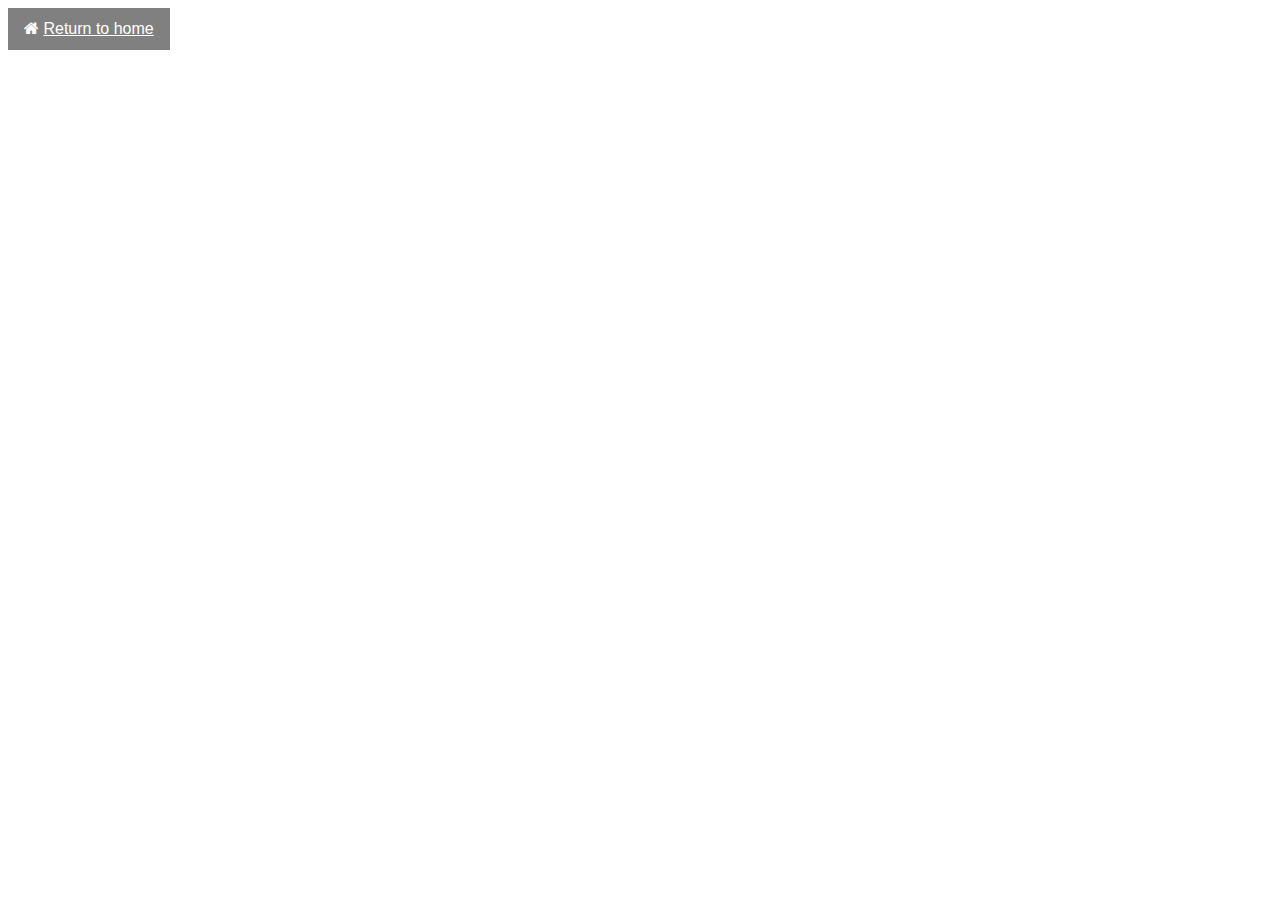
<file: htmls/ceremony.html>
<!DOCTYPE html>
<html>
<head>
<meta charset="utf-8">
<meta name="viewport" content="width=device-width, maximum-scale=1">
<title>Anita|Chayan</title>
<link rel="icon" href="faviconCA.png" type="image/png">
<link rel="stylesheet" href="https://cdnjs.cloudflare.com/ajax/libs/font-awesome/4.7.0/css/font-awesome.min.css">
<style>
.btn {
  background-color: grey;
  border: none;
  color: white;
  padding: 12px 16px;
  font-size: 16px;
  cursor: pointer;
}

/* Darker background on mouse-over */
.btn:hover {
  background-color: lightgrey;
}
</style>
</head>
<body>
<button class="btn"><i class="fa fa-home"></i> <a href="https://anitachayan.github.io/" style="color:white"> Return to home </a></button>
<br> </br>
<iframe src="https://drive.google.com/embeddedfolderview?id=13AsfQBkoEFA2G4Z4St-1SYXn09oiG1bR#grid" style="width:100%; height:600px; border:10px; "></iframe>
</body>
</html>
</file>
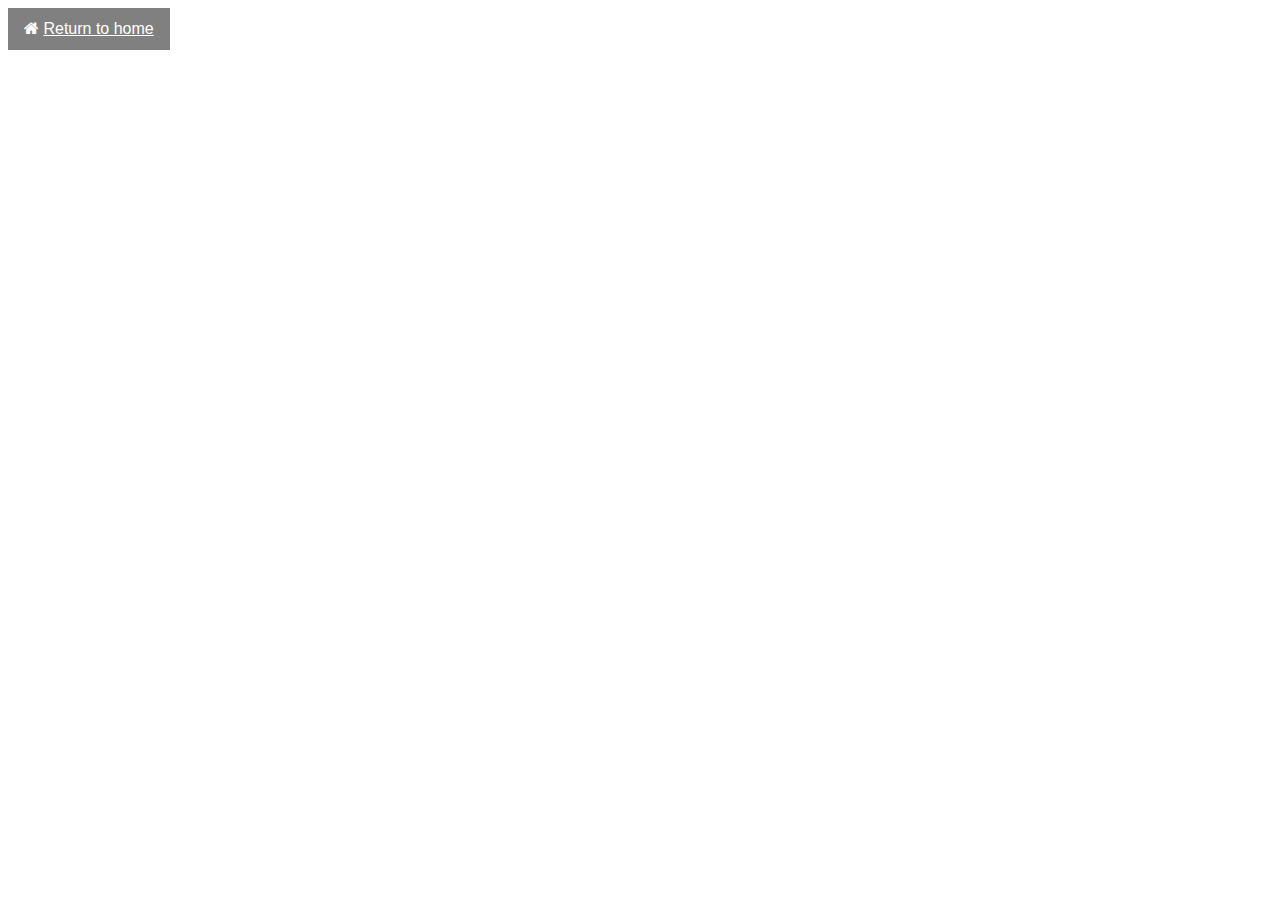
<file: htmls/couple_photoshoot.html>
<!DOCTYPE html>
<html>
<head>
<meta charset="utf-8">
<meta name="viewport" content="width=device-width, maximum-scale=1">
<title>Anita|Chayan</title>
<link rel="icon" href="faviconCA.png" type="image/png">
<link rel="stylesheet" href="https://cdnjs.cloudflare.com/ajax/libs/font-awesome/4.7.0/css/font-awesome.min.css">
<style>
.btn {
  background-color: grey;
  border: none;
  color: white;
  padding: 12px 16px;
  font-size: 16px;
  cursor: pointer;
}

/* Darker background on mouse-over */
.btn:hover {
  background-color: lightgrey;
}
</style>
</head>
<body>
<button class="btn"><i class="fa fa-home"></i> <a href="https://anitachayan.github.io/" style="color:white"> Return to home </a></button>
<br> </br>
<iframe src="https://drive.google.com/embeddedfolderview?id=1NOTFiifpsOnG7LfMYYifXwE2sjr-gJWV#grid" style="width:100%; height:600px; border:10px; "></iframe>
</body>
</html>
</file>
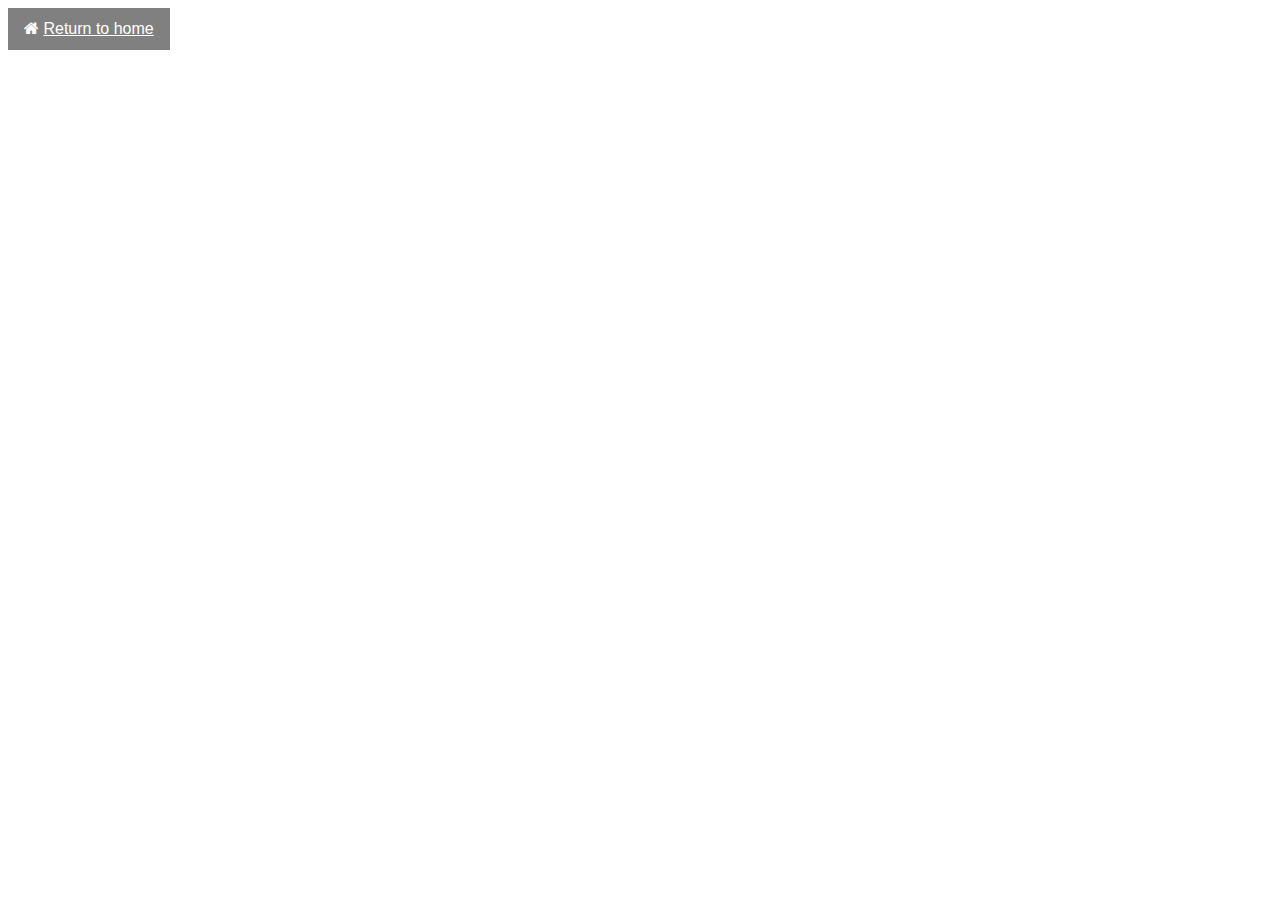
<file: htmls/dinner_party.html>
<!DOCTYPE html>
<html>
<head>
<meta charset="utf-8">
<meta name="viewport" content="width=device-width, maximum-scale=1">
<title>Anita|Chayan</title>
<link rel="icon" href="faviconCA.png" type="image/png">
<link rel="stylesheet" href="https://cdnjs.cloudflare.com/ajax/libs/font-awesome/4.7.0/css/font-awesome.min.css">
<style>
.btn {
  background-color: grey;
  border: none;
  color: white;
  padding: 12px 16px;
  font-size: 16px;
  cursor: pointer;
}

/* Darker background on mouse-over */
.btn:hover {
  background-color: lightgrey;
}
</style>
</head>
<body>
<button class="btn"><i class="fa fa-home"></i> <a href="https://anitachayan.github.io/" style="color:white"> Return to home </a></button>
<br> </br>
<iframe src="https://drive.google.com/embeddedfolderview?id=1krWlI8sWpFGp-kJGDQ9jneu4i3bLtUn9#grid" style="width:100%; height:600px; border:10px; "></iframe>
</body>
</html>
</file>
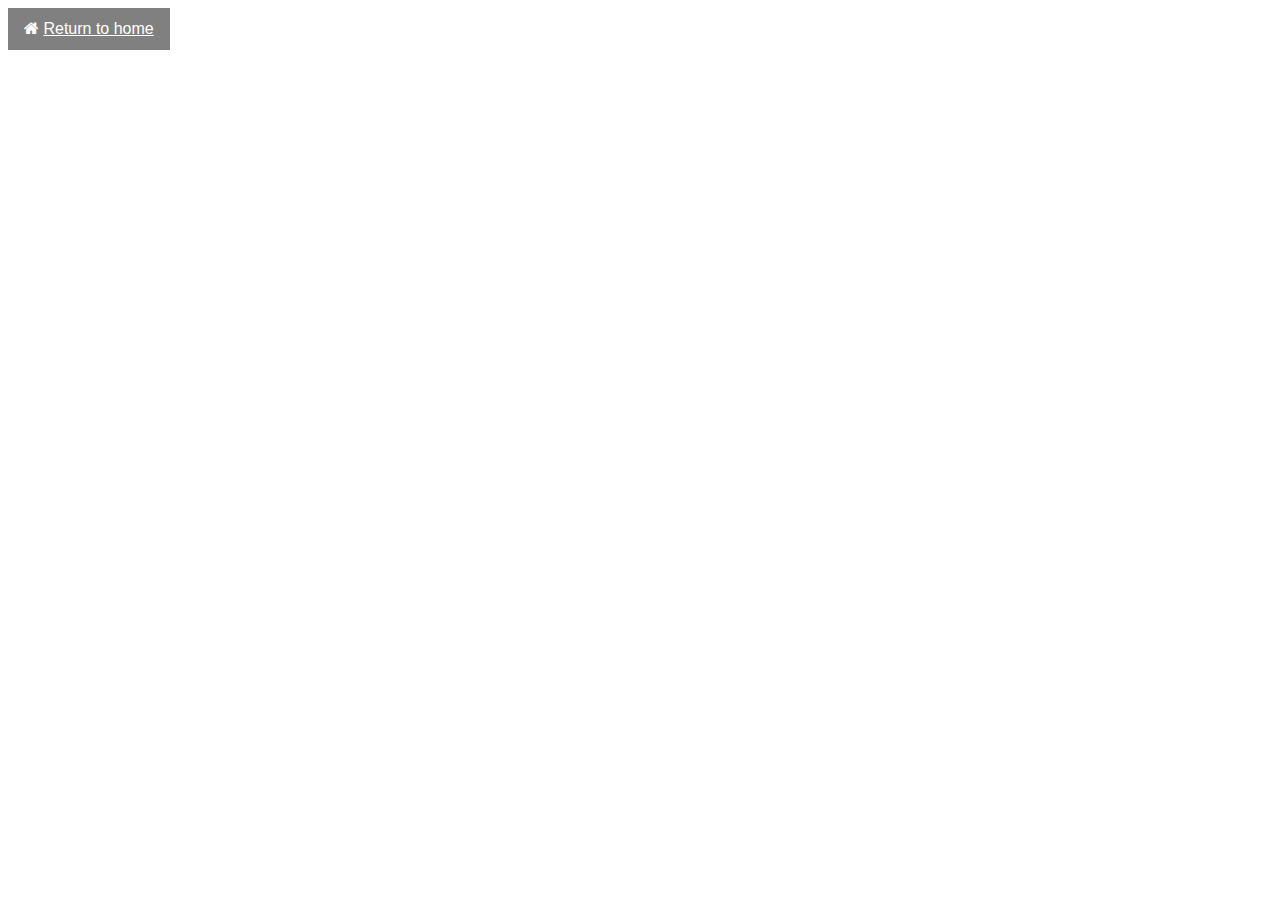
<file: htmls/fnf.html>
<!DOCTYPE html>
<html>
<head>
<meta charset="utf-8">
<meta name="viewport" content="width=device-width, maximum-scale=1">
<title>Anita|Chayan</title>
<link rel="icon" href="faviconCA.png" type="image/png">
<link rel="stylesheet" href="https://cdnjs.cloudflare.com/ajax/libs/font-awesome/4.7.0/css/font-awesome.min.css">
<style>
.btn {
  background-color: grey;
  border: none;
  color: white;
  padding: 12px 16px;
  font-size: 16px;
  cursor: pointer;
}

/* Darker background on mouse-over */
.btn:hover {
  background-color: lightgrey;
}
</style>
</head>
<body>
<button class="btn"><i class="fa fa-home"></i> <a href="https://anitachayan.github.io/" style="color:white"> Return to home </a></button>
<br> </br>
<iframe src="https://drive.google.com/embeddedfolderview?id=1NkExk-l3baoUxVAjNmW3_QJbsjq81yUJ#grid" style="width:100%; height:600px; border:10px; "></iframe>
</body>
</html>
</file>
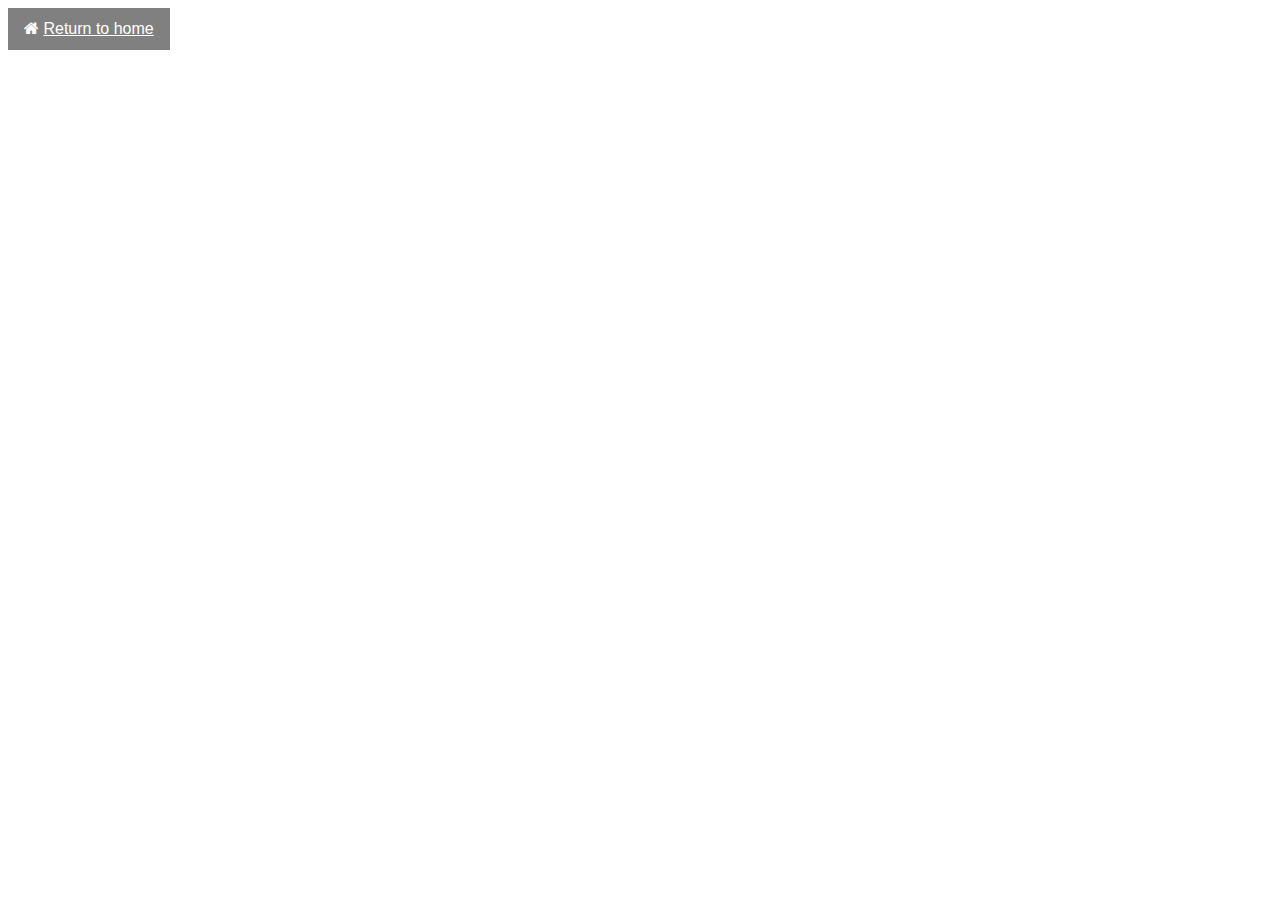
<file: htmls/getting_ready.html>
<!DOCTYPE html>
<html>
<head>
<meta charset="utf-8">
<meta name="viewport" content="width=device-width, maximum-scale=1">
<title>Anita|Chayan</title>
<link rel="icon" href="faviconCA.png" type="image/png">
<link rel="stylesheet" href="https://cdnjs.cloudflare.com/ajax/libs/font-awesome/4.7.0/css/font-awesome.min.css">
<style>
.btn {
  background-color: grey;
  border: none;
  color: white;
  padding: 12px 16px;
  font-size: 16px;
  cursor: pointer;
}

/* Darker background on mouse-over */
.btn:hover {
  background-color: lightgrey;
}
</style>
</head>
<body>
<button class="btn"><i class="fa fa-home"></i> <a href="https://anitachayan.github.io/" style="color:white"> Return to home </a></button>
<br> </br>
<iframe src="https://drive.google.com/embeddedfolderview?id=1yjJmFTtdBotPb1glr4a4H1ZIDcx31QVd#grid" style="width:100%; height:600px; border:10px; "></iframe>
</body>
</html>
</file>
